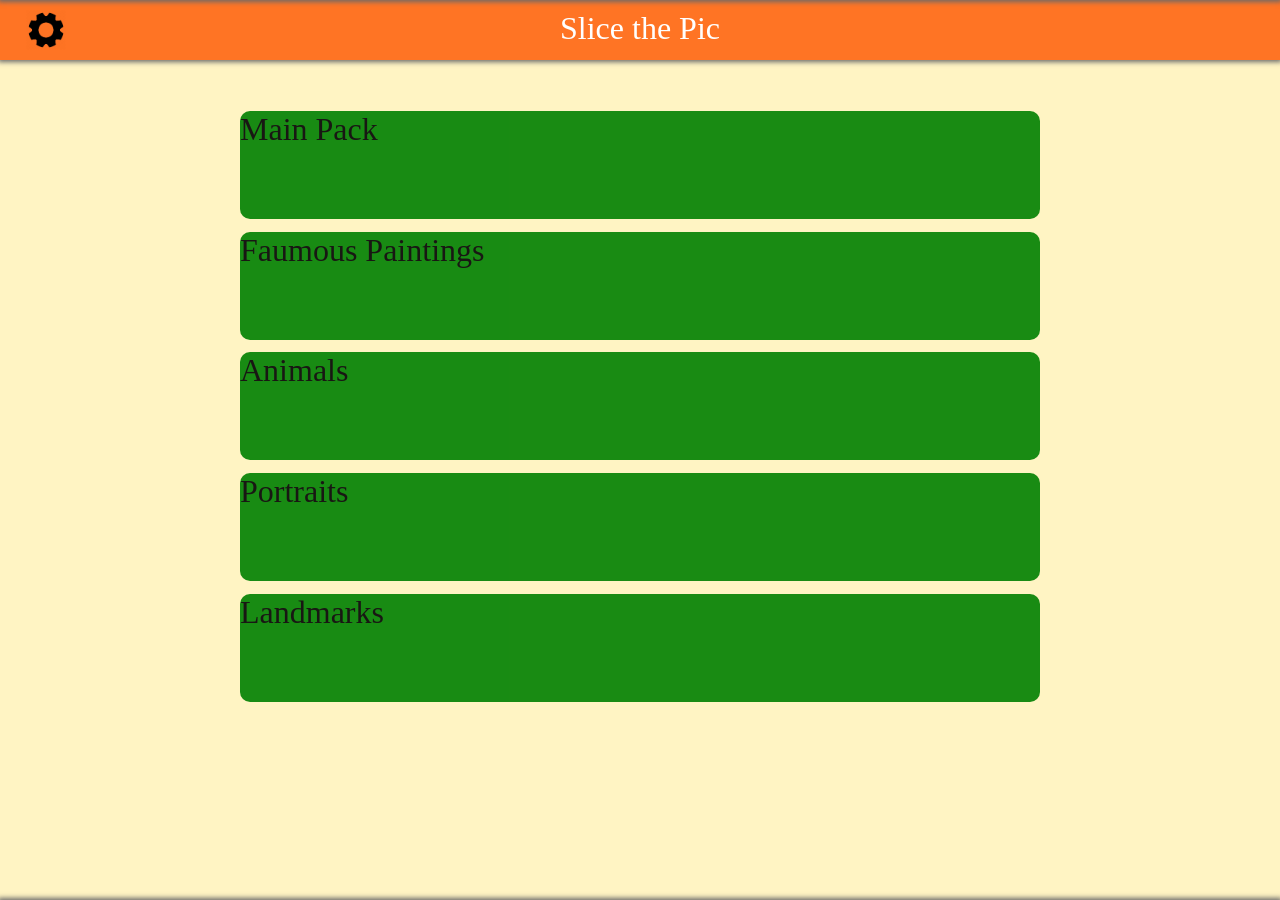
<file: index.html>
﻿<!DOCTYPE html>
<html lang="en">
<head>
	<meta name="viewport" content="width=device-width, initial-scale=1">
	<title>Jigsaw Puzzle 3</title>
	<link rel="stylesheet" tyle="text/css" href="style.css">

</head>
	<body onload="start()">
		<div id="menu">
			<div id="congrat" class="header" style="top: -60px; z-index: 9998">
				<span class="title">Congratulations!</span>
			</div>
			<div id="footer">
				<div id="next-button">
					<span id="next-text">Next Level</span>
				</div>
			</div>
		</div>
	</body>
	<script type="text/javascript" src="data-button.js"></script>
	<script type="text/javascript" src="data-game.js"></script>
	<script type="text/javascript" src='game.js'></script>
</html>
</file>
<file: style.css>
body {
	-webkit-touch-callout: none;
    -webkit-user-select: none;
    -moz-user-select: none;
    -ms-user-select: none;
    user-select: none;
	font-family: Verdana;
}
div.container {
	width: 100%;
	height: 100%;
	min-height: 500px;
	min-width: 1000px;
	left: 0%;
	background: #FFF4C3;
	animation-duration: 0.8s;
	box-shadow: 0 0 5px 2px dimgrey;
	transition: 0.8s;
	position: fixed;
}
div.header {
	width: 100%;
	height: 60px;
	min-width: 1000px;
	top: 0;
	left: 0;
	text-align: center;
	animation-duration: 0.8s;
	transition: 0.8s;
	box-shadow: 0 0 5px 2px dimgrey;
	position: fixed;
}
#footer {
	width: 100%;
	height: 60px;
	bottom: -60px;
	left: 0px;
	transition: 0.8s;
	box-shadow: 0 0 5px 2px dimgrey;
	z-index: 9997;
	position: fixed;
}
span.title {
	top: 10px;
	font-size: 200%;
	color: white;
	position: relative;
}
div.button {
	font-size: 200%;
	width: 80%;
	max-width: 800px;
	height: 12%;
	min-height: 50px;
	margin: 1% auto 0 auto;
	top: 10%;
	border-radius: 10px;
	transition: 0.8s;
	cursor: pointer;
	animation-duration: 0.8s;
	-webkit-transition: 0.8s;
	opacity: 0.9;
	position: relative;
}
div.button:hover {
	transform: scale(0.98);
	-webkit-transform: scale(0.98);
	opacity: 1;
}
div.setting {
	width: 40px;
	height: 40px;
	top: 10px;
	left: 2%;
	background-image: url('png/setting.png');
	background-size: cover; 
	cursor: pointer;
	position: absolute;
}
div.back {
	width: 40px;
	height: 40px;
	left: 2%;
	top: 10px;
	background-image: url('png/back.png');
	background-size: cover; 
	cursor: pointer;
	position: absolute;
}
div.sound {
	width: 22px;
	height: 22px;
	top: 2px;
	background-image: url('png/sound.png');
	background-size: cover;
	position: absolute;
}
li.picture {
	width: 120px;
	height: 120px;
	outline: 5px solid white;
	margin: 20px 20px 20px 20px;
	top: 12%;
	left: 20px;
	float: left;
	cursor: pointer;
	box-shadow: 0 0 5px 4px dimgrey;
	position: relative;
}
#frame {
	width: 960px;
	height: 540px;
	margin: 1% auto 0 auto;
	top: 9%;
	position: relative;
}
#refresh {
	width: 40px;
	height: 40px;
	top: 12px;
	right: 38%;
	background: url('png/refresh.png');
	background-size: 100% 100%;
	cursor: pointer;
	position: absolute;
}
#check-button {
	width: 22px;
	height: 22px;
	left: 34px;
	margin-top: 2px;
	margin-left: 2px;
	border-radius: 50px;
	transition: 0.4s;
	cursor: pointer;
	box-shadow: 0px 2px 5px 0px rgba(0,0,0,0.3);
	background: white;
	position: absolute;
}
#next-button {
	width: 200px;
	height: 40px;
	top: 10px;
	margin: 0 auto 0 auto;
	background: blue;
	border-radius: 50px;
	position: relative;
	text-align: center;
	cursor: pointer;
}
#next-text {
	top: 8px;
	font-family:Verdana;
	font-size: 18px;
	position: relative;
}
#frame-check-button {
	width: 60px;
	height: 26px;
	right: 10px;
	border-radius: 52px;
	box-shadow: 0px 2px 5px 0px rgba(0,0,0,0.3);
	background: #FF7424;
	position: absolute;
}
span.text {
	font-family: Verdana;
	font-size: 20px;
	left: 30px;
	position: absolute;
}
#game-over {
	left: 0;
	width: 100%;
	top: 0;
	height: 100%;
	z-index: 9999;
	opacity: 0.5;
	background: grey;
	display: none;
	position: absolute;
}
#restart-button {
	width: 200px;
	height: 150px;
	text-align: center;
	border-radius: 20px;
	border: 3px solid gold;
	top: -50%;
	background: white;
	margin: 1% auto 0 auto;
	display: none;
	z-index: 10000;
	position: relative;
}
#restart-title {
	font-family: Verdana;
	font-size: 26px;
	top: 20px;
	left: 13px;
	position: absolute;
}
#restart-click {
	color: dodgerblue;
	font-family: Verdana;
	top: 100px;
	font-size: 20px;
	cursor: pointer;
	opacity: 0.8;
	position: relative;
}
#restart-click:hover {
	opacity: 1;
}
@keyframes enter {
	from {left: 100%;}
	to {left: 0%;}
}
@keyframes back {
	from {left: 0%;}
	to {left: 100%;}
}
@keyframes hide {
	from {left: 0%;}
	to {left: -50%;}
}
@keyframes unhide {
	from {left: -50%;}
	to {left: 0%;}
}
</file>
